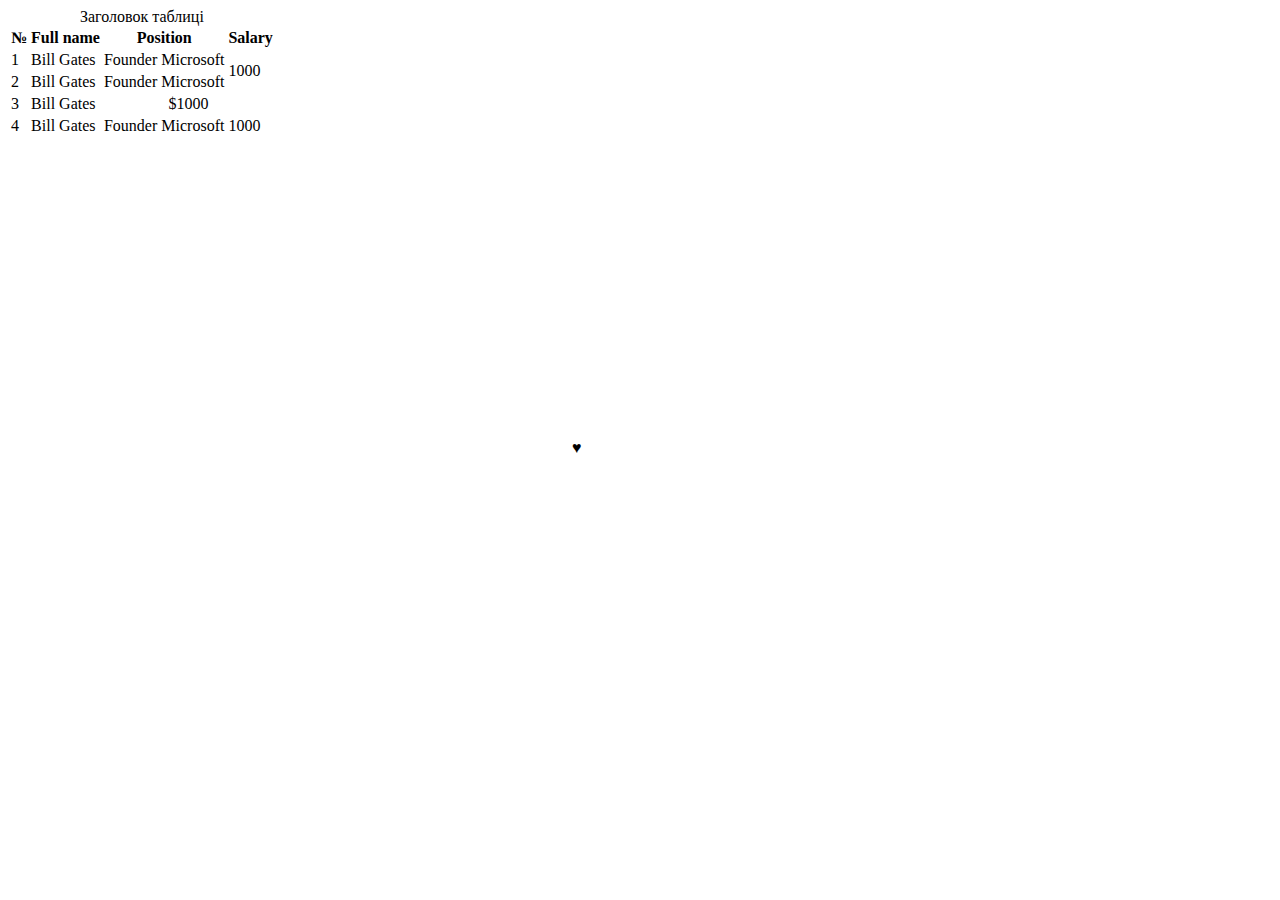
<file: test.html>
<!DOCTYPE html>
<html lang="en">
  <head>
    <meta charset="UTF-8" />
    <meta name="viewport" content="width=device-width, initial-scale=1.0" />
    <title>test</title>
  </head>
  <body>
    <table>
      <caption>
        Заголовок таблиці
      </caption>
      <thead>
        <tr>
          <th>№</th>
          <th>Full name</th>
          <th>Position</th>
          <th>Salary</th>
        </tr>
      </thead>
      <tbody>
        <tr>
          <td>1</td>
          <td>Bill Gates</td>
          <td>Founder Microsoft</td>
          <td rowspan="2">1000</td>
        </tr>
        <tr>
          <td>2</td>
          <td>Bill Gates</td>
          <td>Founder Microsoft</td>
          <!--<td>1000</td>-->
        </tr>
        <tr>
          <td>3</td>
          <td>Bill Gates</td>
          <td colspan="2" align="center">$1000</td>
          <!--<td>1000</td>-->
        </tr>
        <tr>
          <td>4</td>
          <td>Bill Gates</td>
          <td>Founder Microsoft</td>
          <td>1000</td>
        </tr>
      </tbody>
    </table>
    <iframe
      width="560"
      height="315"
      src="https://www.youtube.com/embed/C0DPdy98e4c?si=PPLqc9sLz2qVJoZ1"
      title="YouTube video player"
      frameborder="0"
      allow="accelerometer; autoplay; clipboard-write; encrypted-media; gyroscope; picture-in-picture; web-share"
      referrerpolicy="strict-origin-when-cross-origin"
      allowfullscreen
    ></iframe>
    &#9829;
  </body>
</html>
</file>
